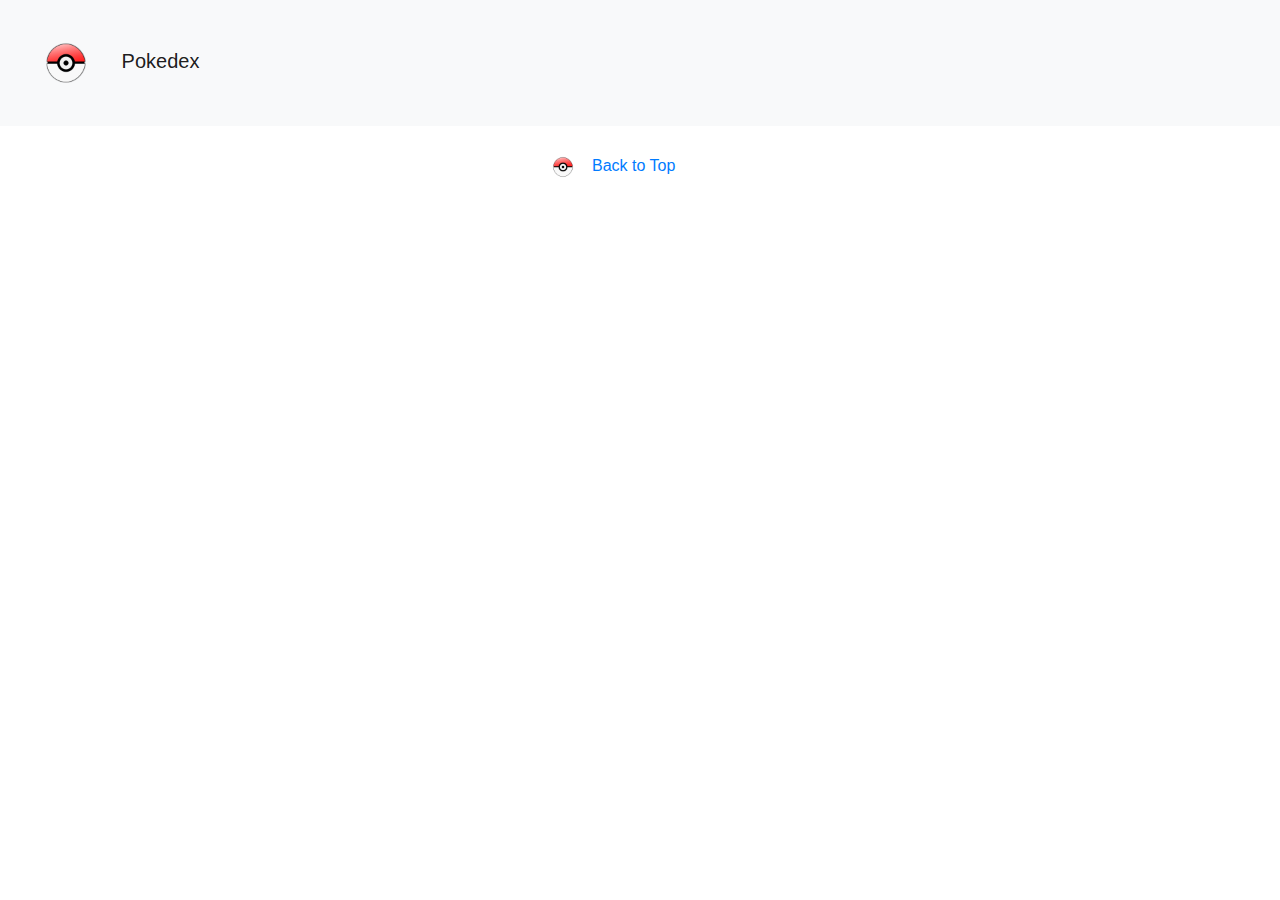
<file: index.html>
<!DOCTYPE html>
<html>
  <head>
    <meta charset="utf-8" />
    <meta name="viewport" content="width=device-width, initial-scale=1" />
    <link
      rel="stylesheet"
      href="https://cdn.jsdelivr.net/npm/bootstrap@4.3.1/dist/css/bootstrap.min.css"
      integrity="sha384-ggOyR0iXCbMQv3Xipma34MD+dH/1fQ784/j6cY/iJTQUOhcWr7x9JvoRxT2MZw1T"
      crossorigin="anonymous"
    />
    <link rel="stylesheet" href="css/styles.css" />

    <title>Simple js App</title>
  </head>

  <body>
    <!-- Image and text -->
<nav class="navbar navbar-light bg-light">
  <a class="navbar-brand" href="#">
    <img src="scripts/img/Pokeball.png" width="100" height="100" alt="">
    Pokedex
  </a>
</nav>
    <ul class="pokemon-list"></ul>
    

    <div
      id="modal-container"
      class="modal"
      tabindex="-1"
      role="dialog"
      aria-labelledby="modal-title"
      aria-hidden="true"
    >
      <div class="modal-dialog" role="document">
        <div class="modal-content">
          <div class="modal-header">
          
            <h5 class="modal-title"></h5>
            <div id="button-container"></div>
           </div>
          <div class="modal-body">
            <p class=" image-container"></p>
            <p class="height"></p>

          </div>
        </div>
      </div>
    </div>
    <a class="footer-link" href="#"> <img src="scripts/img/Pokeball.png"  width="50" height= "50" > Back to Top </a>
    <script src="scripts/promise-polyfill.js"></script>
    <script src="scripts/fetch-polyfill.js"></script>
    <script
      src="https://code.jquery.com/jquery-3.5.1.js"
      integrity="sha256-QWo7LDvxbWT2tbbQ97B53yJnYU3WhH/C8ycbRAkjPDc="
      crossorigin="anonymous"
    ></script>

    <script
      src="https://cdn.jsdelivr.net/npm/popper.js@1.14.7/dist/umd/popper.min.js"
      integrity="sha384-UO2eT0CpHqdSJQ6hJty5KVphtPhzWj9WO1clHTMGa3JDZwrnQq4sF86dIHNDz0W1"
      crossorigin="anonymous"
    ></script>
    <script
      src="https://cdn.jsdelivr.net/npm/bootstrap@4.3.1/dist/js/bootstrap.min.js"
      integrity="sha384-JjsmVgyd0p3pXB1rRibZUAYoIIy6OrQ6VrjIEaFf/nJGzIxFDsf4x0xIM+B07jRM"
      crossorigin="anonymous"
    ></script>
    <script class="pokemon" src="scripts/scripts.js"></script>
  </body>
</html>
</file>
<file: css/styles.css>
.modal-is-visible {
  position: fixed;
  padding: 20px;
  box-sizing: border-box;
  top: 0;
  left: 0;
  width: 100%;
  height: 100%;
  background: rgba(0, 0, 0, 0.747);
  z-index: 999; 
  overflow: auto; 
  display: inline-block;
  text-align: center;

 }  

 .image-container{
  float: right;
}

.pokemon-image{
  display: inline-block;
  height: 250px;
  width: 250px;
  
}

.footer-link{
  margin-left: 42%;
}
</file>
